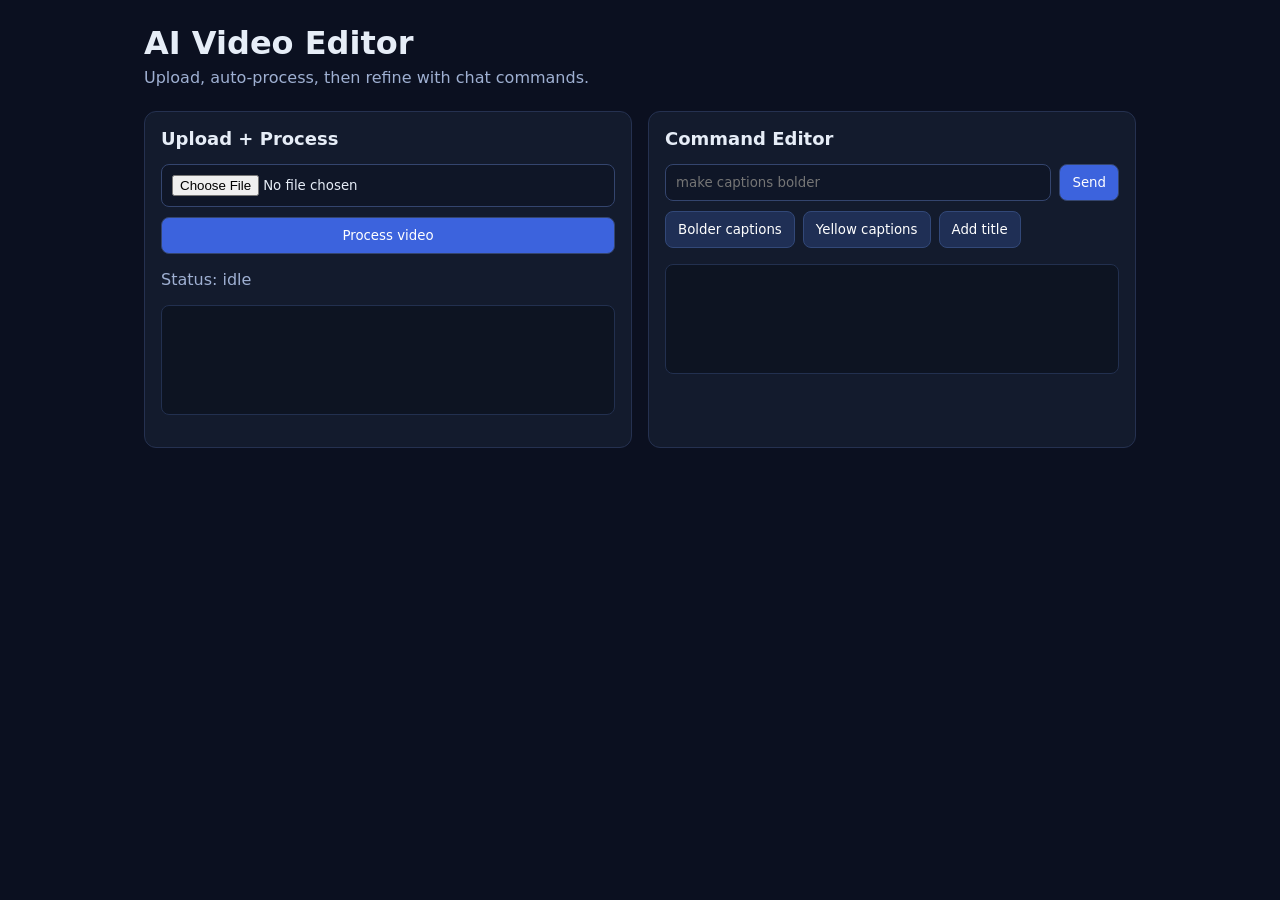
<file: frontend/index.html>
<!doctype html>
<html lang="en">
  <head>
    <meta charset="UTF-8" />
    <meta name="viewport" content="width=device-width, initial-scale=1.0" />
    <title>AI Video Editor</title>
    <link rel="stylesheet" href="./style.css" />
  </head>
  <body>
    <div class="container">
      <header>
        <h1>AI Video Editor</h1>
        <p>Upload, auto-process, then refine with chat commands.</p>
      </header>

      <main class="grid">
        <section class="card">
          <h2>Upload + Process</h2>
          <input id="videoInput" type="file" accept="video/*" />
          <button id="processBtn">Process video</button>
          <p id="status">Status: idle</p>
          <pre id="result"></pre>
        </section>

        <section class="card">
          <h2>Command Editor</h2>
          <div class="row">
            <input id="commandInput" type="text" placeholder="make captions bolder" />
            <button id="sendBtn">Send</button>
          </div>
          <div class="chips">
            <button data-cmd="make captions bolder">Bolder captions</button>
            <button data-cmd="change color to yellow">Yellow captions</button>
            <button data-cmd="add title">Add title</button>
          </div>
          <pre id="commandResult"></pre>
        </section>
      </main>
    </div>
    <script src="./script.js"></script>
  </body>
</html>
</file>
<file: frontend/style.css>
* { box-sizing: border-box; font-family: Inter, system-ui, sans-serif; }
body { margin: 0; background: #0b1020; color: #e6edf7; }
.container { max-width: 1040px; margin: 0 auto; padding: 24px; }
header h1 { margin: 0 0 6px; }
header p { margin: 0 0 24px; color: #9fb0d2; }
.grid { display: grid; gap: 16px; grid-template-columns: 1fr 1fr; }
.card { background: #131b2d; border: 1px solid #253150; border-radius: 12px; padding: 16px; }
h2 { margin-top: 0; font-size: 18px; }
input, button { border-radius: 8px; border: 1px solid #34456e; }
input { width: 100%; padding: 10px; background: #0f1627; color: #e6edf7; }
button { padding: 10px 12px; background: #3c63dd; color: white; cursor: pointer; }
button:hover { background: #2f55cf; }
#processBtn { margin-top: 10px; width: 100%; }
.row { display: flex; gap: 8px; }
.chips { margin-top: 10px; display: flex; gap: 8px; flex-wrap: wrap; }
.chips button { background: #1f2f55; border-color: #324878; }
pre { white-space: pre-wrap; background: #0d1422; border: 1px solid #22304f; border-radius: 8px; padding: 10px; min-height: 110px; color: #c9d8f8; }
#status { color: #9fb0d2; }
@media (max-width: 800px) { .grid { grid-template-columns: 1fr; } }
</file>
